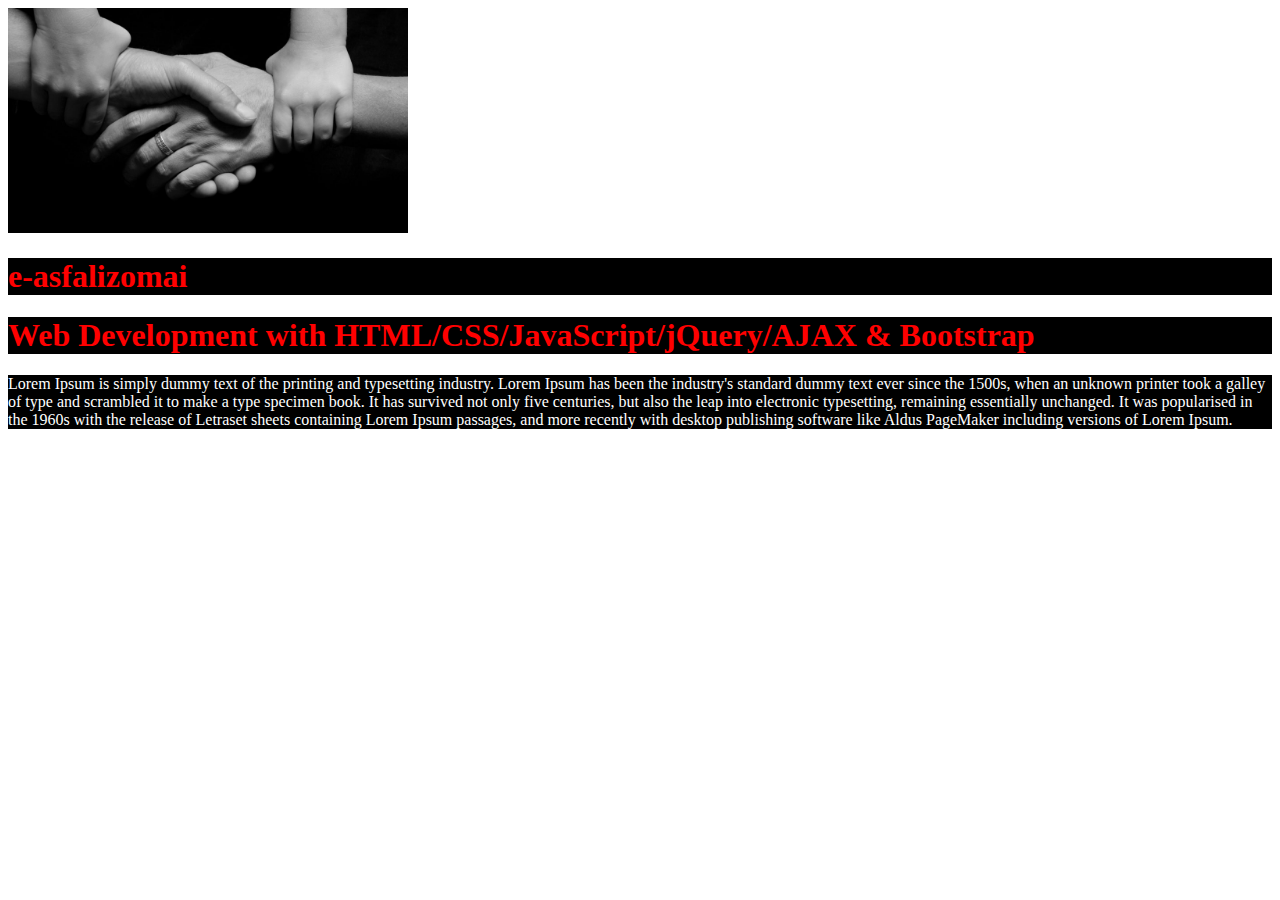
<file: Chapter2-css/index.html>
<!DOCTYPE html>
<html lang="en">
<head>
    <meta charset="UTF-8">
    <meta http-equiv="X-UA-Compatible" content="IE=edge">
    <meta name="viewport" content="width=device-width, initial-scale=1.0">
    <title>Web Development</title>
    <link rel="stylesheet" href="index.css">
   

</head>
<body>
    <img src="../Photos/Synergasia-1024x576.jpeg" alt="Synergasia-1024x576" width="400" height="auto">

    <h1 class="bg-black fg-red">e-asfalizomai</h1>

    <h1 class="bg-black fg-red">Web Development with HTML/CSS/JavaScript/jQuery/AJAX & Bootstrap</h1>

    <p class="bg-black fg-white">Lorem Ipsum is simply dummy text of the printing and typesetting industry. 
    Lorem Ipsum has been the industry's standard dummy text ever since the 1500s, 
    when an unknown printer took a galley of type and scrambled it to make a type 
    specimen book. It has survived not only five centuries, but also the leap into 
    electronic typesetting, remaining essentially unchanged. It was popularised 
    in the 1960s with the release of Letraset sheets containing Lorem Ipsum passages, 
    and more recently with desktop publishing software like Aldus PageMaker including 
    versions of Lorem Ipsum.
    </p>

</body>
</html>
</file>
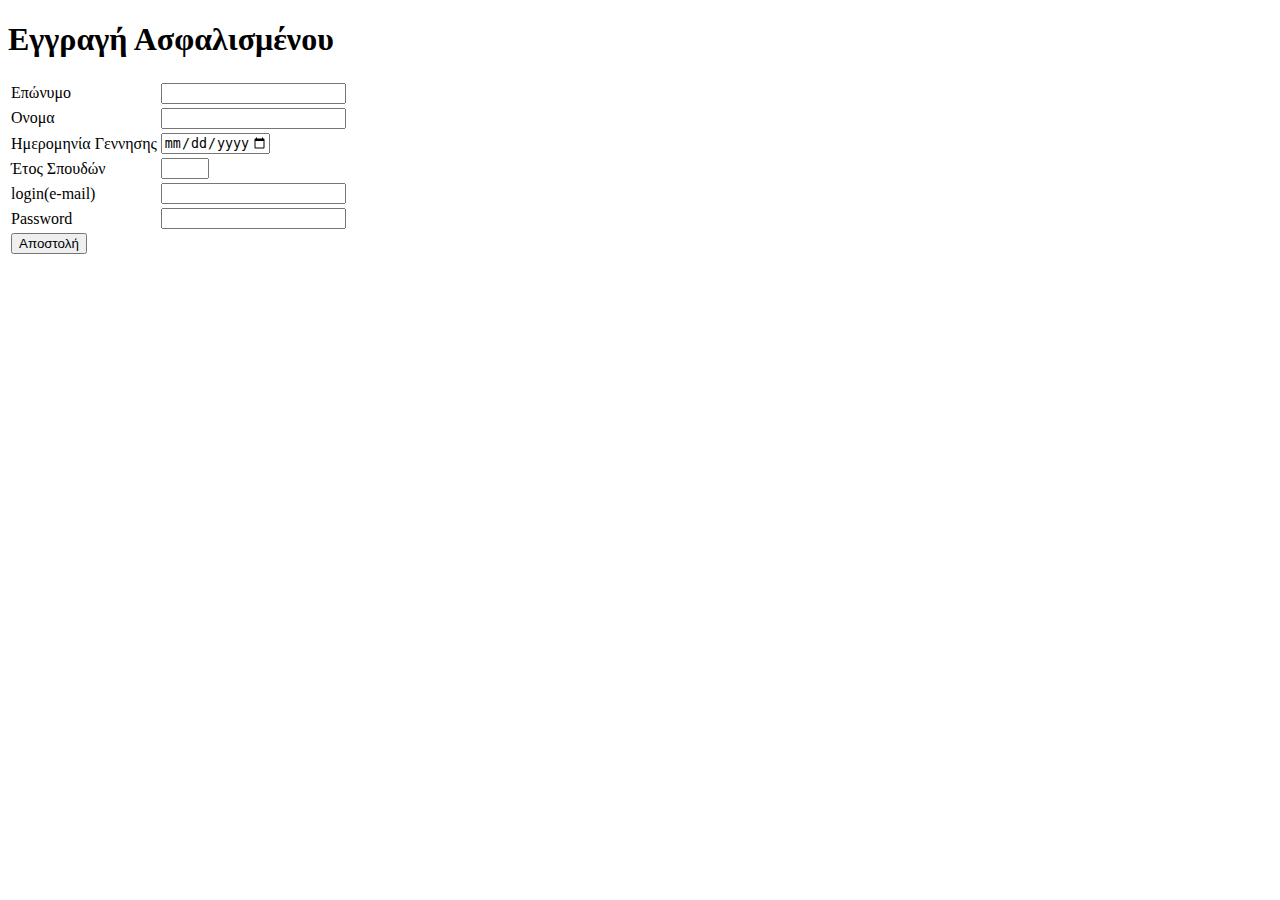
<file: chapter1-html/register.html>
<!DOCTYPE html>
<html lang="en">
<head>
    <meta charset="UTF-8">
    <meta http-equiv="X-UA-Compatible" content="IE=edge">
    <meta name="viewport" content="width=device-width, initial-scale=1.0">
    <title>Document</title>
</head>
<body>
    <h1>Εγγραγή Ασφαλισμένου</h1>

    <form>

        <table>

        <tr>
            <td><label for="lastname">Επώνυμο</label></td>
            <td><input type="text" id="lastname" maxlength="50" required pattern="[a-zA-ZΑ-Ω]+"></td>
        </tr>
        <tr>
            <td><label for="firstname">Ονομα</label></td>
            <td><input type="text" id="firstname" maxlength="50" required pattern="[a-zA-ZΑ-Ω]+"></td>
        </tr>
        <tr>
            <td><label for="birthdate">Ημερομηνία Γεννησης</label></td>
            <td><input type="date" id="birthdate" maxlength="10" max="2002-01-01"></td>
        </tr>
        <tr>
            <td><label for="yearofstudies">Έτος Σπουδών</label></td>
            <td><input type="number" id="yearofstudies" min="1" max="8"></td>
        </tr>
        <tr>
            <td><label for="login">login(e-mail)</label></td>
            <td><input type="email" id="login" required></td>
        </tr>
        <tr>
            <td><label for="password">Password</label></td>
            <td><input type="password" id="password" required minlength="8"></td>
        </tr>
        <tr>
            <td><button type="submit">Αποστολή</button></td>
            <td></td>
        </tr>

    </table>
    </form>


</body>
</html>
</file>
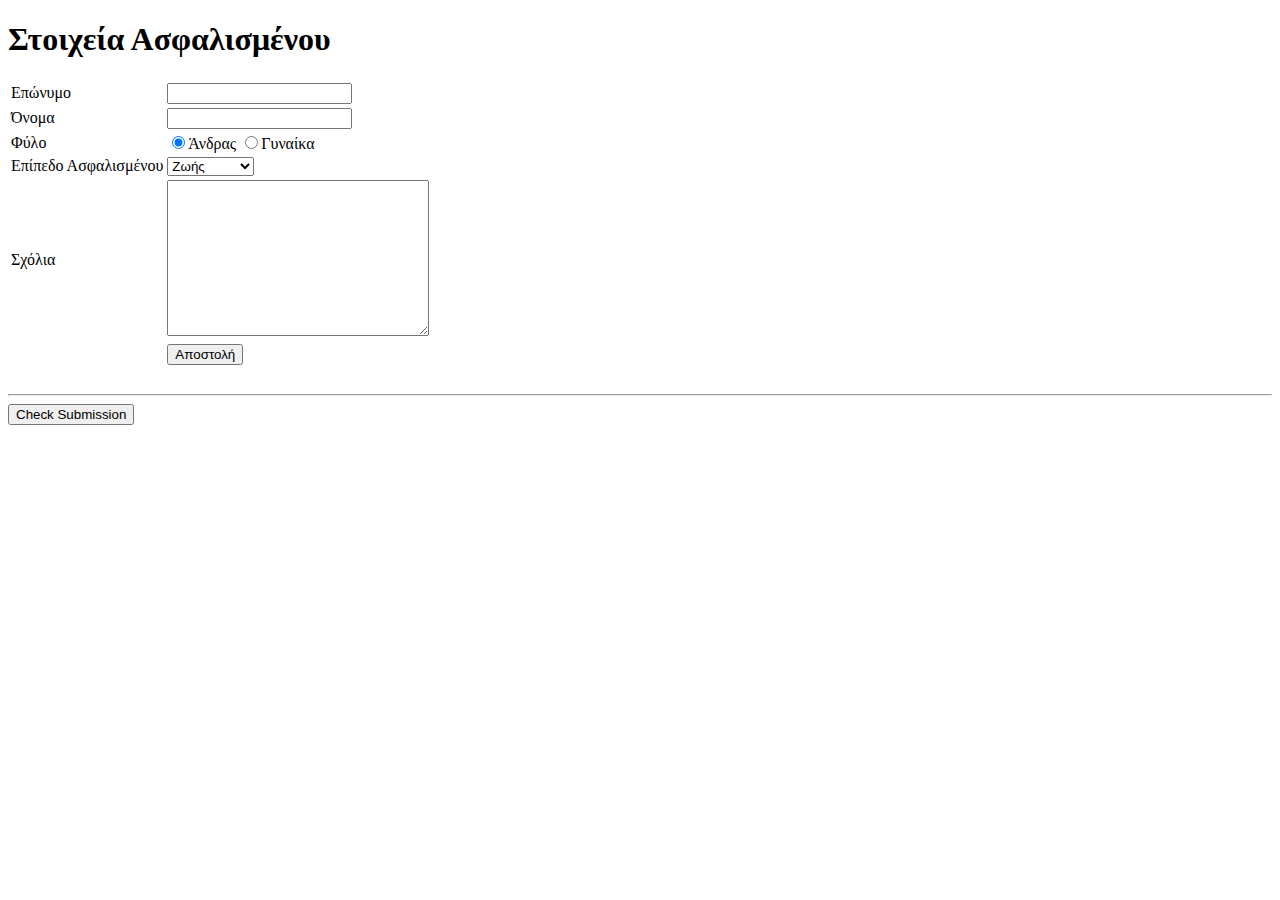
<file: chapter1-html/Studentsform.html>
<!DOCTYPE html>
<html lang="en">
<head>
    <meta charset="UTF-8">
    <meta http-equiv="X-UA-Compatible" content="IE=edge">
    <meta name="viewport" content="width=device-width, initial-scale=1.0">
    <title>Students Form</title>
</head>
<body>

    <h1>Στοιχεία Ασφαλισμένου</h1>

    <form>

        <table>
            <tr>
                <td><label for="lastname">Επώνυμο</label></td>
                <td><input type="text" id="lastname"></td>
            </tr>
            <tr>
                <td><label for="firstname">Όνομα</label></td>
                <td><input type="text" id="lastname"></td>
            </tr>    
            <tr>
                <td><label for="">Φύλο</label></td>
                <td><input type="radio" id="male" name="gender" checked><label for="">Άνδρας</label>
                    <input type="radio" id="female" name="gender"><label for="">Γυναίκα</label></td>
            </tr>    
            <tr>
                <td> <label for="level">Επίπεδο Ασφαλισμένου</label></td>
                <td><select name="" id="level">
                    <option value="Ζωής">Ζωής</option>
                    <option value="Υγείας">Υγείας</option>
                    <option value="Αυτοκίνητο">Αυτοκίνητο</option>
            </select></td>
            </tr>    
            <tr>
                <td><label for="">Σχόλια</label></td>
                <td><textarea id="comments" cols="30" rows="10"></textarea></td>
            </tr>    
            <tr>
                <td></td>
                <td><button type="submit">Αποστολή</button></td>
            </tr>    




        </table>
    </form>
   
   
    <form>

   

    </form>

    <br>
    <hr>
    <button type="button" onclick="console.log('Helo Savvas!')">Check Submission</button>

</body>
</html>
</file>
<file: Chapter2-css/index.css>
.bg-black {
    background-color: black;
}

.fg-red {
    color: red;
}

.fg-white {
    color: white;
}

.fg-blue {
    color: blue;
}

/* .e-asfalizomai-header {
    color: blue;
    background-color: black;
}

.webdev-header {
    color: red;
    background-color: black;
} */
.webdev-text {
   color: white; 
   background-color: black;
}
</file>
